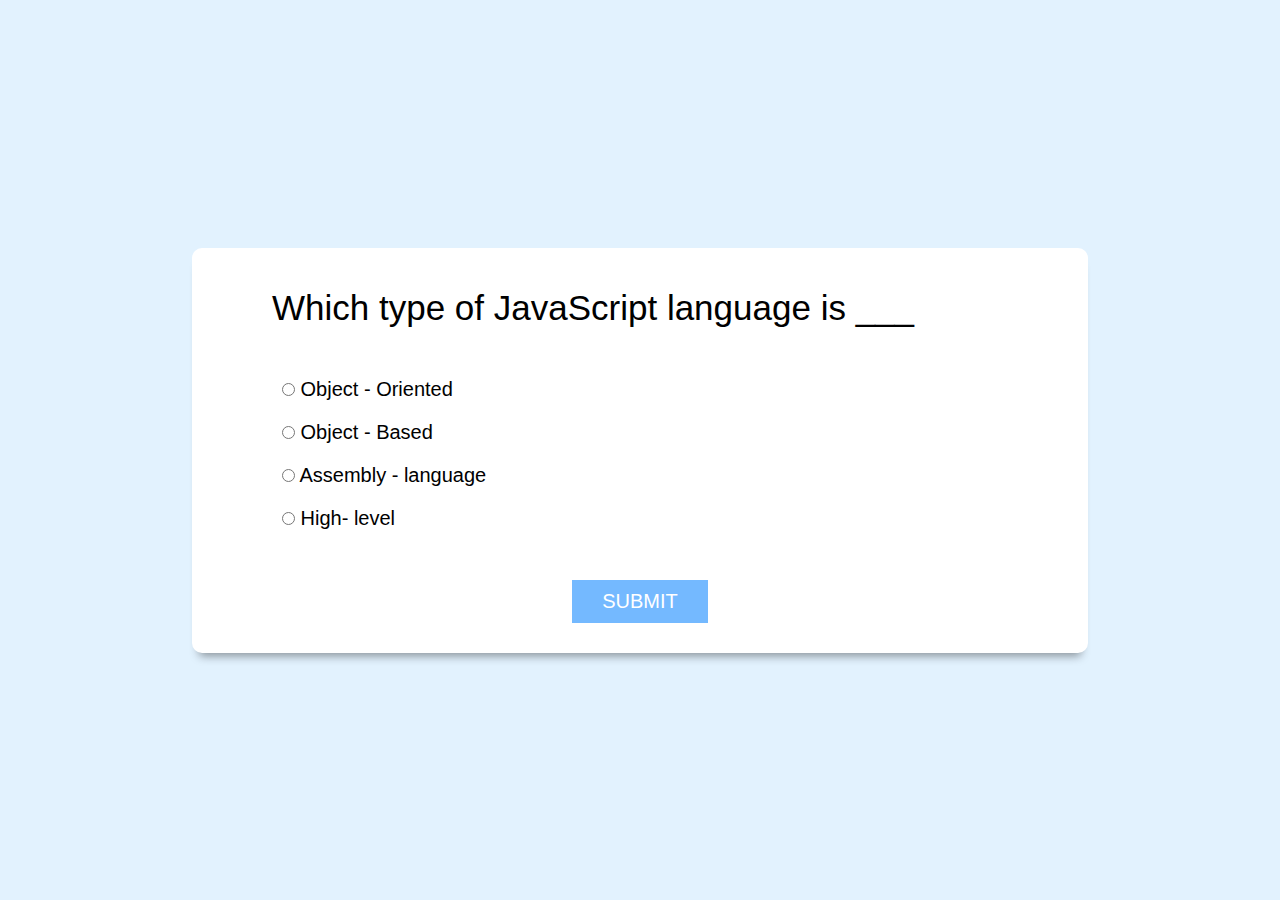
<file: index.html>
<!DOCTYPE html>
<html lang="en">
<head>
    <meta charset="UTF-8">
    <meta http-equiv="X-UA-Compatible" content="IE=edge">
    <meta name="viewport" content="width=device-width, initial-scale=1.0">
    <title>quize</title>
    <link rel="stylesheet" href="quize.css">
</head>
<body>
    <div class = "main-div">
        <div class="inner-div">
            <h2 class="question">question comes here</h2>
            <ul>
                <li>
         <input type="radio" name="answer" id="ans1" class="answer">
         <label for="ans1" id="option1">Answer option</label>
                </li>
            <li>
                <input type="radio" name="answer" id="ans2" class="answer">
                <label for="ans2" id="option2">Answer option</label>
            </li>
                <li>
                    <input type="radio" name="answer" id="ans3" class="answer">
                    <label for="ans3" id="option3">Answer option</label>
                </li>
                    <li>
                        <input type="radio" name="answer" id="ans4" class="answer">
                        <label for="ans4" id="option4">Answer option</label>
                    </li>
            </ul>
            <button id="submit">Submit</button>
            <div id="showScore" class="scoreArea">
            </div>
        </div>
    </div>
    <script src="quize.js"></script>
</body>
</html>
</file>
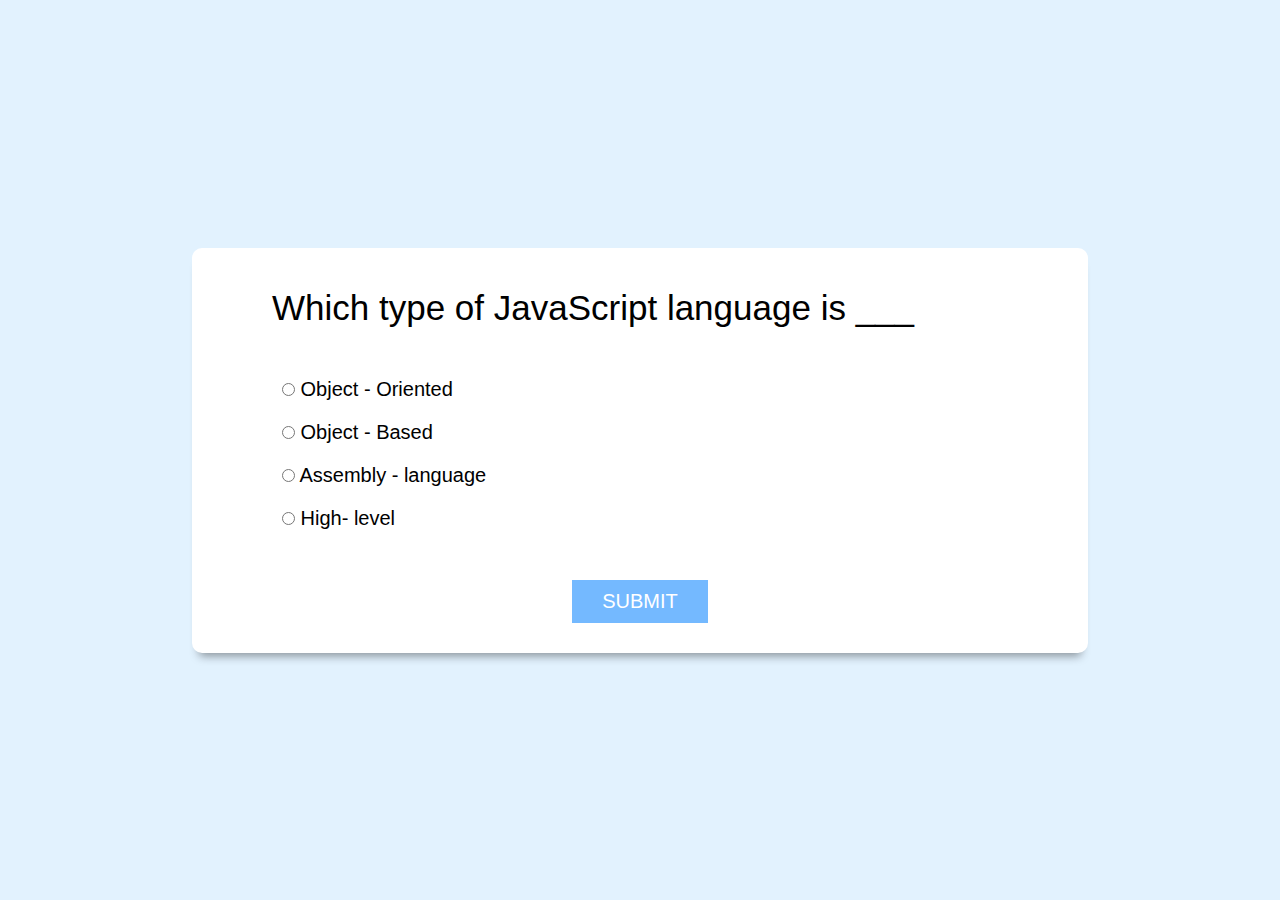
<file: quize.html>
<!DOCTYPE html>
<html lang="en">
<head>
    <meta charset="UTF-8">
    <meta http-equiv="X-UA-Compatible" content="IE=edge">
    <meta name="viewport" content="width=device-width, initial-scale=1.0">
    <title>quize</title>
    <link rel="stylesheet" href="quize.css">
</head>
<body>
    <div class = "main-div">
        <div class="inner-div">
            <h2 class="question">question comes here</h2>
            <ul>
                <li>
         <input type="radio" name="answer" id="ans1" class="answer">
         <label for="ans1" id="option1">Answer option</label>
                </li>
            <li>
                <input type="radio" name="answer" id="ans2" class="answer">
                <label for="ans2" id="option2">Answer option</label>
            </li>
                <li>
                    <input type="radio" name="answer" id="ans3" class="answer">
                    <label for="ans3" id="option3">Answer option</label>
                </li>
                    <li>
                        <input type="radio" name="answer" id="ans4" class="answer">
                        <label for="ans4" id="option4">Answer option</label>
                    </li>
            </ul>
            <button id="submit">Submit</button>
            <div id="showScore" class="scoreArea">
            </div>
        </div>
    </div>
    <script src="quize.js"></script>
</body>
</html>
</file>
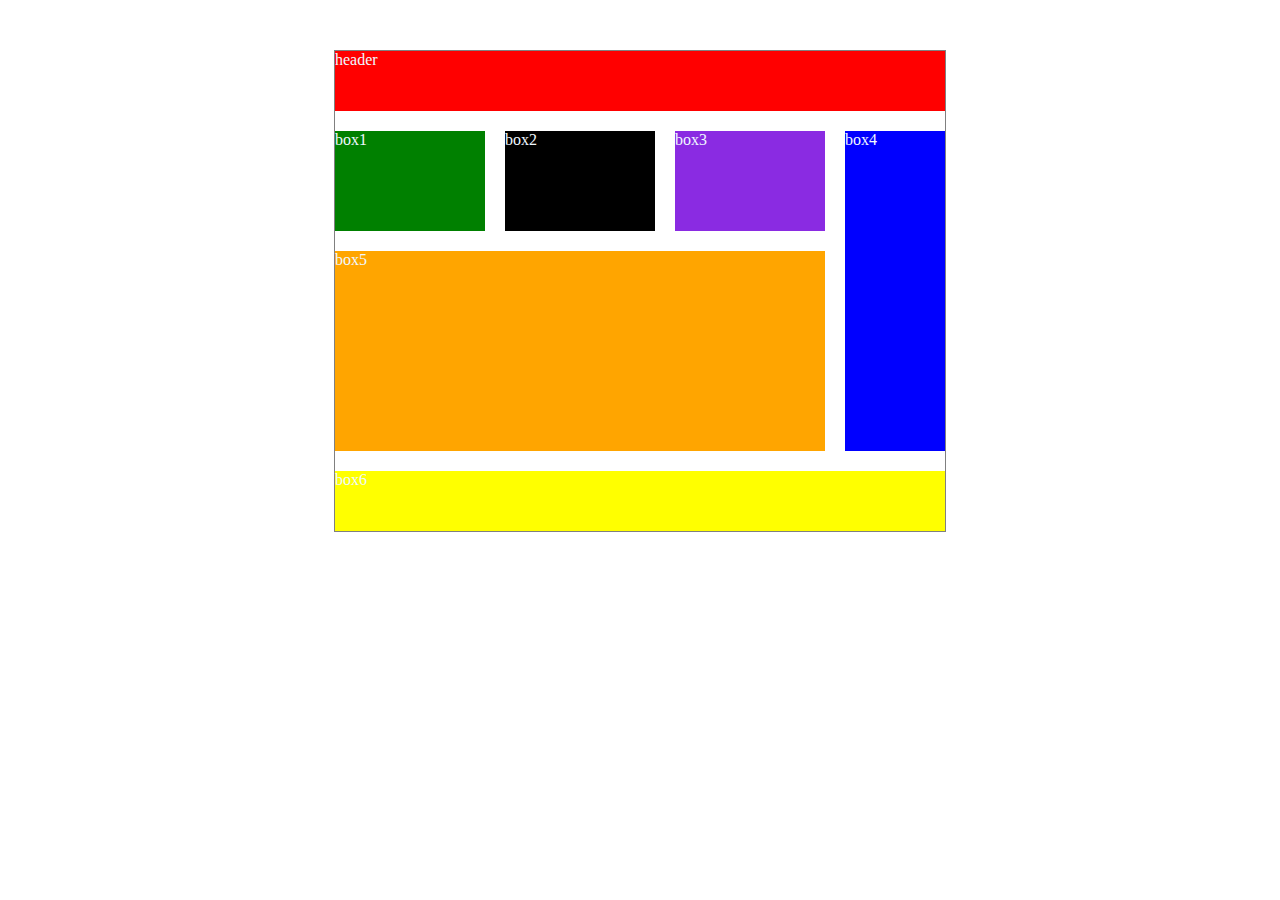
<file: css-project.js/cssgrid.html>
<!DOCTYPE html>
<html lang="en">
<head>
    <meta charset="UTF-8">
    <meta http-equiv="X-UA-Compatible" content="IE=edge">
    <meta name="viewport" content="width=device-width, initial-scale=1.0">
    <title>css-grid</title>
    <style>
        *{
            margin: 0; padding: 0;
            box-sizing: border-box;
        }
        main{
            width: fit-content; margin: 50px auto;
            border:  1px solid gray;
            display: grid;
            color: aliceblue;
            grid-template-rows: 60px 100px 200px 60px;
            grid-template-columns:repeat(3,150px) 100px;
      grid-gap: 20px; 
        }
        
        .div1{ background-color: red;
        grid-column: 1/-1;}
        .div2{ background-color:green ;}
        .div3{ background-color: black;}
        .div4{ background-color: blueviolet;}
        .div5{ background-color: blue;
       grid-row: 2/4; grid-column: 4/5; }
        .div6{ background-color: orange;
        grid-column: 1/4;}
        .div7{ background-color: yellow;
        grid-column: 1/-1;}

    </style>
</head>
<body>
    <main>
        <div class="div1">header</div>
        <div class="div2">box1</div>
        <div class="div3">box2</div>
        <div class="div4">box3</div>
        <div class="div5">box4</div>
        <div class="div6">box5</div>
        <div class="div7">box6</div>

    </main>
</body>
</html>
</file>
<file: quize.css>
*{
    margin: 0;
    padding: 0;
    box-sizing: border-box;
    font-family: Arial, Helvetica, sans-serif;
    font-weight: 300;
}
html{
    font-size:62.5% ;

}
.main-div{
   width: 100vw;
   min-height: 100vh;
   display: grid;
   place-items: center; 
   background-color: hsl(206, 92%, 94%) ;
}
.inner-div{
    width: 70vw;
    background-color: #fff;
    padding: 3rem 8rem;
    border-radius: 1rem;
    box-shadow: 0 1rem 1rem -0.7rem rgba(0, 0, 0, 0.4);
}
.inner-div h2{
    font-size: 35px;
    font-weight: 400;
    margin: 1rem 0 4rem 0;

}
input{
    cursor: pointer;
}
li{
    font-size: 20px;
    padding: 10px;
   list-style: none; 
}
#submit,.btn{
    cursor: pointer;
 padding: 1rem 3rem;
 outline: none;
 font-size: 2rem;
 font-weight: 400;
 display: block;
 margin: auto;
 border: none;
 text-transform: uppercase;
 color: #fff;
 background-color: #74b9ff;
 margin-top:40px ;
}
#submit:hover{
    background-color: #0984e3;
}
#showScore{
    background-color: #fff;
    margin-top: 3rem 4rem;
    padding: 3rem 4rem ;
    box-shadow: 0 1rem 1rem -0.7rem rgba(0, 0, 0, 0.4);

}
.scoreArea{
    display: none;
}
.btn:hover{
    background-color: #0984e3;
}
</file>
